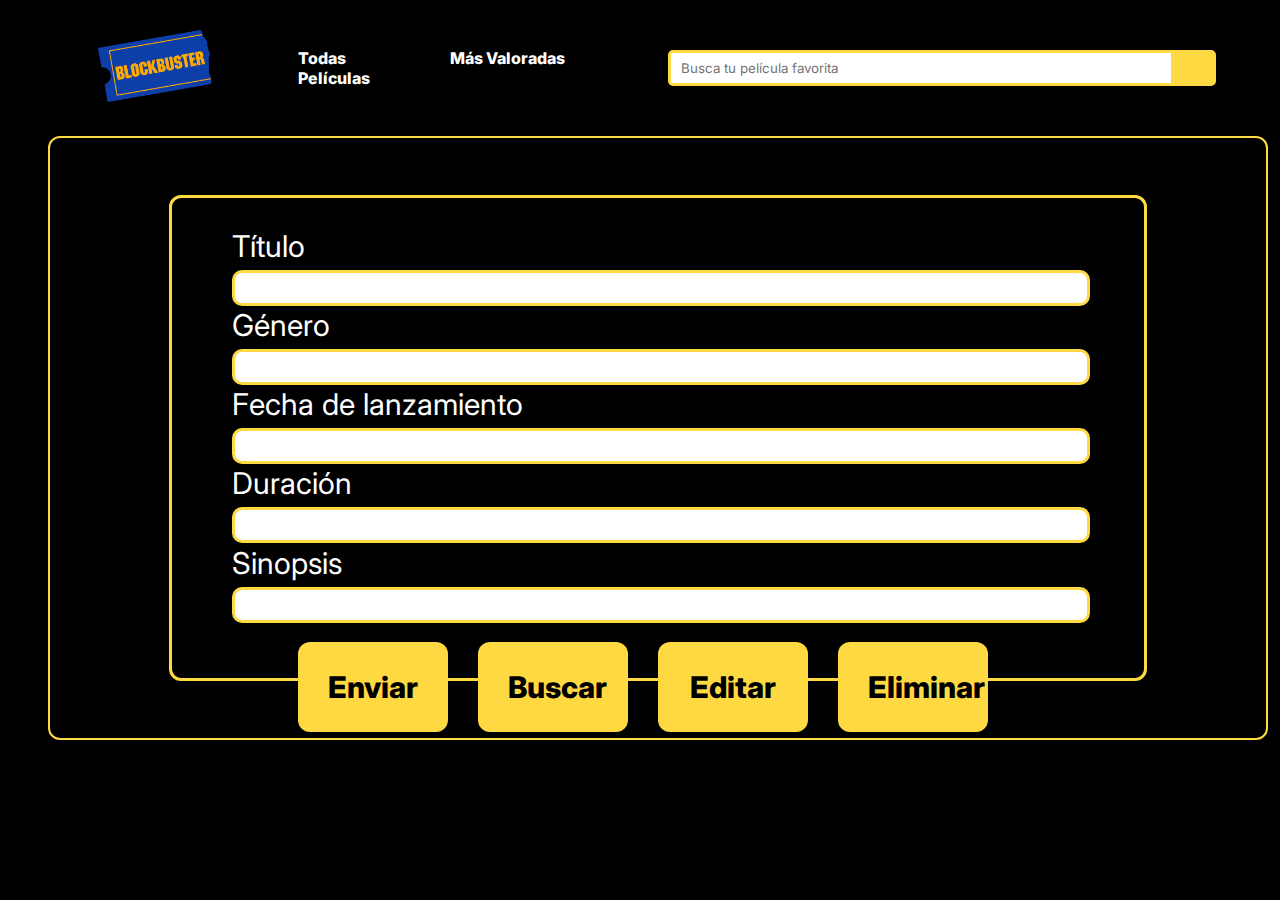
<file: peliculas.html>
<!DOCTYPE html>
<html lang="en">

<head>
  <meta charset="UTF-8">
  <meta http-equiv="X-UA-Compatible" content="IE=edge">
  <meta name="viewport" content="width=device-width, initial-scale=1.0">
  <link rel="stylesheet" href="./style/surveymovie.css">
  <link rel="stylesheet" href="./style/navbar.css">
  <link rel="stylesheet" href="https://use.fontawesome.com/releases/v5.13.0/css/all.css" integrity="sha384-Bfad6CLCknfcloXFOyFnlgtENryhrpZCe29RTifKEixXQZ38WheV+i/6YWSzkz3V" crossorigin="anonymous" />
  <title>Block Master</title>
</head>

<body>
  <header>
    <a href="#" class="crud"><img src="./images/blocklogo.png" alt="logo" id="logo"></a>
    <nav>
      <ul class="nav_links">
        <li><a href="index.html">Todas</a></li>
        <li><a href="masvalorada.html">Más Valoradas</a></li>
        <li><a href="peliculas.html">Películas</a></li>
      </ul>
    </nav>
    <form id="searcher">
      <input id="search" type="text" name="search" placeholder="Busca tu película favorita">
      <button type="submit" name="button">
        <i class="fas fa-search"></i>
      </button>
    </form>
  </header>

  <main id="survey-container">
    <form id="survey">
      <span id="id"></span>
      <div class="input">
        <label for="title" class="form-label">Título</label>
        <input type="text" id="input-title" name="title">
      </div>
      <div class="input">
        <label for="genre" class="form-label">Género</label>
        <input type="text" id="input-genre" name="genre">
      </div>
      <div class="input">
        <label for="date" class="form-label">Fecha de lanzamiento</label>
        <input type="text" id="input-date" name="date">
      </div>
      <div class="input">
        <label for="duration" class="form-label">Duración</label>
        <input type="text" id="input-duration" name="duration">
      </div>
      <div class="input">
        <label for="overview" class="form-label">Sinopsis</label>
        <input type="text" id="input-overview" name="overview">
      </div>
      <div class="change">
        <button class="survey-btn" id="send" type="submit">Enviar</button>
        <button class="survey-btn" id="search-movie" type="button">Buscar</button>
        <button class="survey-btn" id="edit" type="button">Editar</button>
        <button class="survey-btn" id="delete" type="button">Eliminar</button>
      </div>
    </form>
  </main>

  <script src="./script/movies.js"></script>
</body>

</html>
</file>
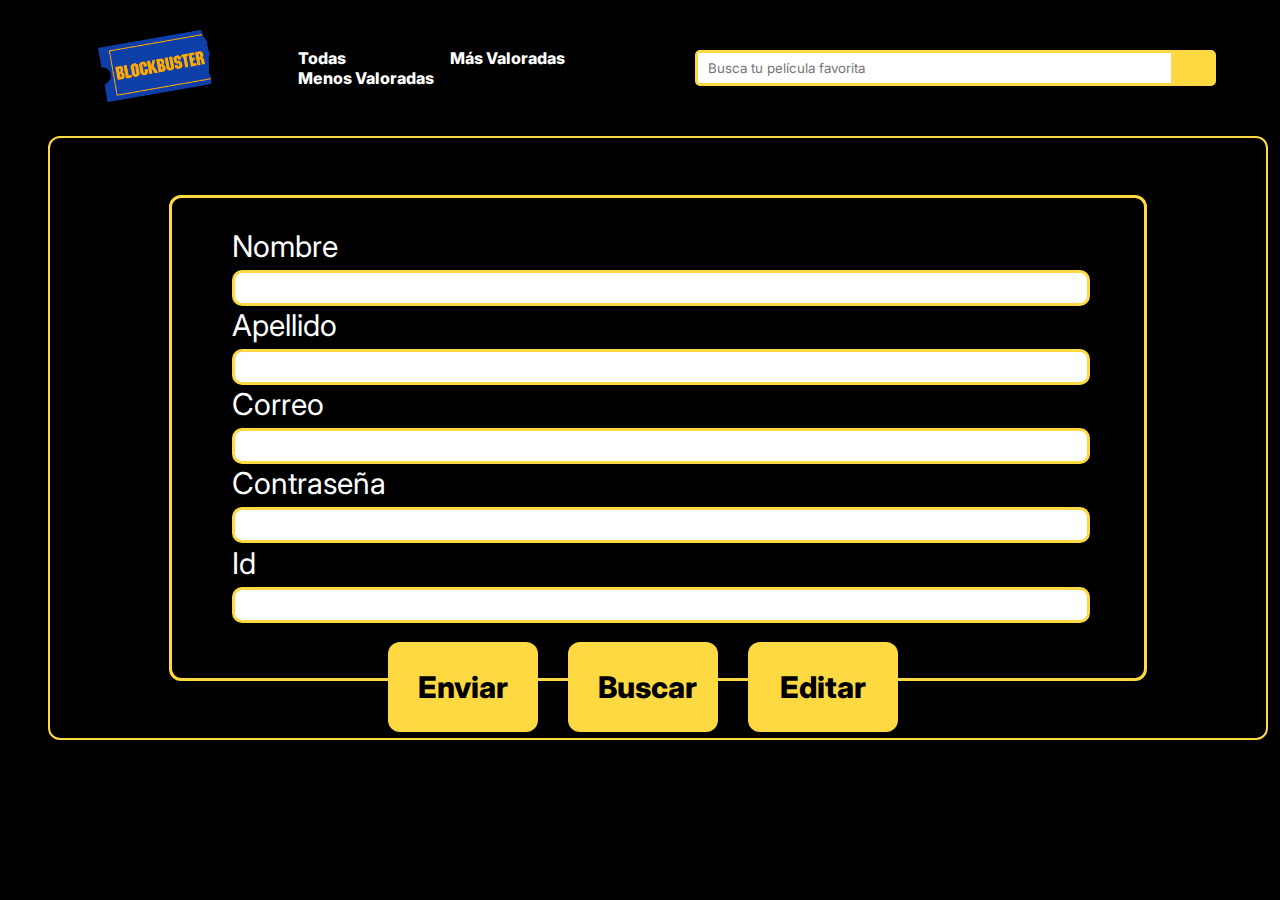
<file: user.html>
<!DOCTYPE html>
<html lang="en">

<head>
  <meta charset="UTF-8">
  <meta http-equiv="X-UA-Compatible" content="IE=edge">
  <meta name="viewport" content="width=device-width, initial-scale=1.0">
  <link rel="stylesheet" href="./style/survey.css">
  <link rel="stylesheet" href="./style/navbar.css">
  <link rel="stylesheet" href="https://use.fontawesome.com/releases/v5.13.0/css/all.css" integrity="sha384-Bfad6CLCknfcloXFOyFnlgtENryhrpZCe29RTifKEixXQZ38WheV+i/6YWSzkz3V" crossorigin="anonymous" />
  <title>Block Master</title>
</head>

<body>
  <header>
    <a href="#" class="crud"><img src="./images/blocklogo.png" alt="logo" id="logo"></a>
    <nav>
      <ul class="nav_links">
        <li><a href="index.html">Todas</a></li>
        <li><a href="masvalorada.html">Más Valoradas</a></li>
        <li><a href="menosvalorada.html">Menos Valoradas</a></li>
      </ul>
    </nav>
    <form id="searcher">
      <input id="search" type="text" name="search" placeholder="Busca tu película favorita">
      <button type="submit" name="button">
        <i class="fas fa-search"></i>
      </button>
    </form>
  </header>

  <main id="survey-container">
    <form id="survey">
      <div class="input">
        <label for="name" class="form-label">Nombre</label>
        <input type="text" id="input-name" name="name">
      </div>
      <div class="input">
        <label for="lastname" class="form-label">Apellido</label>
        <input type="text" id="input-lastname" name="lastname">
      </div>
      <div class="input">
        <label for="email" class="form-label">Correo</label>
        <input type="text" id="input-email" name="email">
      </div>
      <div class="input">
        <label for="password" class="form-label">Contraseña</label>
        <input type="password" id="input-password" name="password">
      </div>
      <div class="input">
        <label for="id" class="form-label">Id</label>
        <input type="text" id="id" name="id" readonly>
      </div>
      <div class="change">
        <button class="survey-btn" id="send" type="submit">Enviar</button>
        <button class="survey-btn" id="search-user" type="button">Buscar</button>
        <button class="survey-btn" id="edit" type="button">Editar</button>
      </div>
    </form>
  </main>

  <script src="./script/user.js"></script>
</body>

</html>
</file>
<file: style/surveymovie.css>
#survey-container {
  background: linear-gradient( rgba(0, 0, 0, 0.2), rgba(0, 0, 0, 0.8) ), url(https://wallpapercave.com/wp/wp4061875.jpg);
  display: flex;
  flex-flow: row wrap;
  justify-content: center;
  align-items: center;
  border: 2px solid #FED941;
  border-radius: 12px;
  width: 95%;
  height: 600px;
  margin-left: 3em;
}

#survey {
  border: 3px solid #FED941;
  width: 80%;
  height: 80%;
  border-radius: 12px;
}

.input {
  color: white;
  padding: 1em;
  margin: 0em 1em;
  height: 4%;
  font-size: 30px;
}

.input input {
  justify-content: flex-end;
  width: 100%;
  height: 30px;
  background-color: white;
  border-radius: 10px;
  border: 3px solid #FED941;
}

.change {
  display: flex;
  padding: 3em;
  justify-content: center;
  background-color: rgba(255, 0, 0, 0);
}

#send {
  background-color: #FED941;
  margin-right: 1em;
  color: black;
  border: none;
  border-radius: 12px;
  font-size: 30px;
  width: 5em;
  height: 3em;
  cursor: pointer;
}

#search-movie {
  background-color: #FED941;
  margin-right: 1em;
  color: black;
  border: none;
  border-radius: 12px;
  font-size: 30px;
  width: 5em;
  height: 3em;
  cursor: pointer;
}

#edit{
  background-color: #FED941;
  margin-right: 1em;
  color: black;
  border: none;
  border-radius: 12px;
  font-size: 30px;
  width: 5em;
  height: 3em;
  cursor: pointer;
}

#delete{
  background-color: #FED941;
  margin-right: 1em;
  color: black;
  border: none;
  border-radius: 12px;
  font-size: 30px;
  width: 5em;
  height: 3em;
  cursor: pointer;
}

#send:active,
#search-user:active,
#edit:active,
#delete:active {
  background-color: black;
  color: #FED941;
  transform: scale(1.2);
}
</file>
<file: style/navbar.css>
@import url('https://fonts.googleapis.com/css2?family=Inter&display=swap');

* {
  margin: 0;
  padding: 0;
  background-color: black;
  font-family: 'Inter', sans-serif;
}

li, a, button {
  font-weight: 800;
  font-size: 16px;
  color: white;
  text-decoration: none;
  padding: 0px 30px;
}

header {
  display: flex;
  justify-content: space-between;
  align-items: center;
  padding: 30px 10%;
  width: 85%;
}

header #logo {
  cursor: pointer;
  max-width: 120px;
margin-left: -60px;
}

.nav_links {
  list-style: none;
}

.nav_links li {
  display: inline-block;
  padding: 0px 20px;
}

.nav_links li a {
  transition: all .3s ease 0s;
}

.nav_links li a:active {
  color: #FED941;
  text-decoration: underline;
}

#searcher {
  position: relative;
  width: 700px;
  height: 30px;
  border: 3px solid #FED941;
  border-radius: 5px;
}

#searcher #search {
  width: 100%;
  height: 100%;
  background-color: white;
  text-indent: 10px;
  display: block;
  outline: none;
  border: none;
}

#searcher button,
#searcher i{
  position: absolute;
  outline: none;
  cursor: pointer;
  font-size: 24px;
  background-color: #FED941;
  color: black;
  border: 1px solid #FED941;
  padding-left: 10px;
  height: 100%;
  right: 0;
  top: 0;
}

.player {
  position: fixed;
  top: 0;
  left: 0;
  width: 0%;
  height: 100%;
  background-color: rgba(0, 0, 0, 0.3);
  overflow-x: hidden;
  z-index: 5;
}

.video {
  position: relative;
  top: 25%;
  width: 100%;
  text-align: center;
  margin-top: 30px;
}

.movie-info {
  color: white;
  background-color: black;
  position: absolute;
  display: flex;
  flex-flow: column nowrap;
  width: 100px;
  padding: 0.5rem 1rem 1rem;
  letter-spacing: 0.5px;
  border-radius: 30px;
  font-size: 25px;
}

.movie img {
  width: 100%;
}

.movie-info span {
  background-color: rgba(0, 0, 0, .5);
  padding: 0.5rem 1rem;
  width: 100px;
  margin-left: -30px;
  text-align: right;
  border-radius: 30px;
  font-weight: bold;
}

.movie-info i {
  margin-right: 5px;
  color: gold;
}

.movie-info span.green {
  border: 2px solid lightgreen;
}

.movie-info span.orange {
  border: 2px solid orange;
}

.movie-info span.red {
  border: 2px solid red;
}

.overview {
  background-color: #fff;
  padding: 2rem;
  position: absolute;
  left: 0;
  bottom: 0;
  right: 0;
  max-height: 100%;
  transform: translateY(101%);
  transition: transform 0.3s ease-in;
}

.overview h3 {
  background-color: white;
}

.movie:hover .overview {
  transform: translateY(0);
}

.trailer {
  z-index: 3;
  background-color: #FED941;
  border: none;
  color: black;
  border-radius: 12px;
  margin-top: 1em;
  cursor: pointer;
  text-transform: uppercase;
}

.trailer:hover {
  transform: scale(1.2);
  background-color: black;
  color: #FED941;
  clip-path: circle(100% at 50% 50%);
  transition: all .3s ease-in;
}

.player a {
  padding: 0px;
  text-decoration: none;
  font-size: 30px;
  color: #FED941;
  display: block;
}

.player a:hover,
.player a:focus {
  color: white;
}

#closeBtn {
  position: absolute;
  top: 20px;
  right: 45px;
  font-size: 60px;
  color: #FED941;
  background-color: rgba(255, 0, 0, 0);
  cursor: pointer;
}

@media screen and (max-width: 450px) {
  .player a { font-size: 20px;}
  #closeBtn {
    font-size: 40px;
    top: 15px;
    right: 35px;
  }
}

.embed.hide {
  display: none;
}

.embed.show {
  display: inline-block;
}
</file>
<file: style/survey.css>
#survey-container {
  background: linear-gradient( rgba(0, 0, 0, 0.2), rgba(0, 0, 0, 0.8) ), url(https://wallpapercave.com/wp/wp4061875.jpg);
  display: flex;
  flex-flow: row wrap;
  justify-content: center;
  align-items: center;
  border: 2px solid #FED941;
  border-radius: 12px;
  width: 95%;
  height: 600px;
  margin-left: 3em;
}

#survey {
  border: 3px solid #FED941;
  width: 80%;
  height: 80%;
  border-radius: 12px;
}

.input {
  color: white;
  padding: 1em;
  margin: 0em 1em;
  height: 4%;
  font-size: 30px;
}

.input input {
  justify-content: flex-end;
  width: 100%;
  height: 30px;
  background-color: white;
  border-radius: 10px;
  border: 3px solid #FED941;
}

.change {
  display: flex;
  padding: 3em;
  justify-content: center;
  background-color: rgba(255, 0, 0, 0);
}

#send {
  background-color: #FED941;
  margin-right: 1em;
  color: black;
  border: none;
  border-radius: 12px;
  font-size: 30px;
  width: 5em;
  height: 3em;
  cursor: pointer;
}

#search-user {
  background-color: #FED941;
  margin-right: 1em;
  color: black;
  border: none;
  border-radius: 12px;
  font-size: 30px;
  width: 5em;
  height: 3em;
  cursor: pointer;
}

#edit{
  background-color: #FED941;
  margin-right: 1em;
  color: black;
  border: none;
  border-radius: 12px;
  font-size: 30px;
  width: 5em;
  height: 3em;
  cursor: pointer;
}

#send:active,
#search-user:active,
#edit:active {
  background-color: black;
  color: #FED941;
  transform: scale(1.2);
}
</file>
